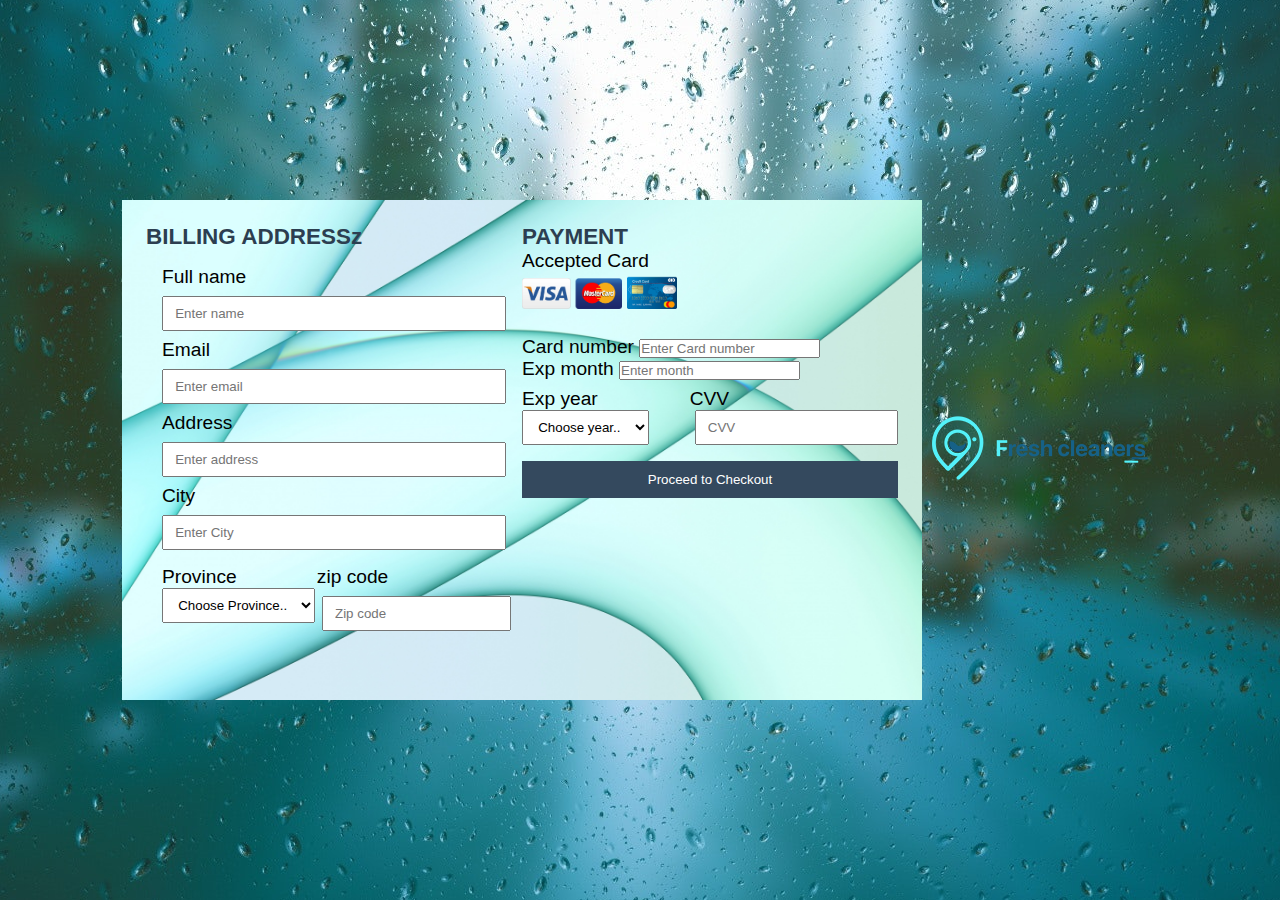
<file: src/checkout.html>
<!DOCTYPE html>

	<html>
	<head>
		<meta charset="utf-8">
		<meta name="viewport" content="width=device-width, initial-scale=1">
		<title>checkpput page</title>
			<link rel="stylesheet" type="text/css" href="styles/Checkoutstyle.css">
	</head>
<body>
	<header>
	
		<div class="container">
			<div class="left">
				<h3>BILLING ADDRESSz</h3>
			<form action="connect1.php" method="POST" >
				Full name
				<input type="text" name="name" placeholder="Enter name" required>
				Email
				<input type="text" name="email" placeholder="Enter email" required>

				Address
				<input type="text" name="address" placeholder="Enter address" required>
				
				City
				<input type="text" name="city" placeholder="Enter City" required>
				<div id="zip">
					<label>
						Province
						<select name="province">
							<option>Choose Province..</option><br>
							<option>Central Province</option>
							<option>Eastern</option>
							<option>Northern</option>
							<option>Southern</option>
							<option>Western</option>
							<option>North Western </option>
							<option>North Central </option>
							<option>Uva </option>
							<option>Sabaragamuwa </option>
							
						</select>
					</label>
						<label>
				zip code
				<input type ="text" name="zipcode" placeholder="Zip code" required>
			
				
			</label>
	
	
	</div>
		
	</div>
		<div class="right">
		<h3>PAYMENT</h3>
	
				Accepted Card<br>
				<img src="images/chek/card1.png" width="100">
				<img src="images/chek/card2.png" width="50">
				<br><br>
				
				Card number
				<input type="text" name="card" placeholder="Enter Card number" required><br>
				
				Exp month
				<input type="text" name="exp" placeholder="Enter month" required>
				<div id="zip">
					<label>
						Exp year
							<select name="year">
								<option>Choose year..</option>
								<option>2022</option>
								<option>2023</option>
								<option>2024</option>
								<option>2025</option>
								<option>2026</option>
								<option>2027</option>
								<option>2028</option>
							</select>
					</label>
					<label>
				CVV
				<input type ="text" name="cvv" placeholder="CVV"  required>
			
			
			
			
			</lable>
	
	
	</div>

				<input type="submit" name="checkout" value="Proceed to Checkout">
	</div>
	</div>
	<a href="index.html" class="log-logo"><img src="images/log/logo.png"> </a>
</form>
</header>
 









</body>
</html>
</file>
<file: src/styles/Checkoutstyle.css>
*{padding:0; margin:0; box-sizing: border-box; font-family:sans-serif;}




header{
	width: 100vw;
	min-height: 100vh;
	background-image: url("../images/chek/background1.jpg");
  background-repeat: no-repeat;
  background-attachment: fixed;
  background-position: center;
	font-size: 1.2rem;
	display: flex;
	justify-content: center;
	align-items: center;
}
.container{
	
	background-image: url("../images/chek/background2.jpg");
   background-position: center;
   background-repeat: no-repeat;
   background-size: cover;
  
  
	max-width: 800px;
	min-height: 500px;
	display: flex;
	justify-content:space-between;
	align-items: flex-start;
	padding: 0.5rem 1.5rem;
}
.left{
	flex-basis: 50%;
}
.right{
	flex-basis: 50%;
}
form{
	padding: 1rem;
}

h3{
	margin-top: 1rem;
	color:#2c3e50;
	}

form input[type="text"]{
	width: 100%;
	padding: 0.5rem 0.7rem;
	margin: 0.5rem 0;
	outline: none;
}

#zip{
	display: flex;
	margin-top: 0.5rem;
}
#zip select{
	padding: 0.5rem 0.7rem;
}
#zip input[type="text"]{
	padding: 0.5rem 0.7rem;
	margin-left: 5px;
}
input[type="submit"]{
	width: 100%;
	padding: 0.7rem 1.5rem;
	background: #34495e;
	color: white;
	border: none;
	outline: none;
	margin-top: 1rem;
	cursor: pointer;
}

input[type="submit"]:hover{
	background: black;
}


@media only screen and (max-width: 770px){
	.container{
		flex-direction: column;
	}
	body{
		overflow-x: hidden;
	}
}
</file>
